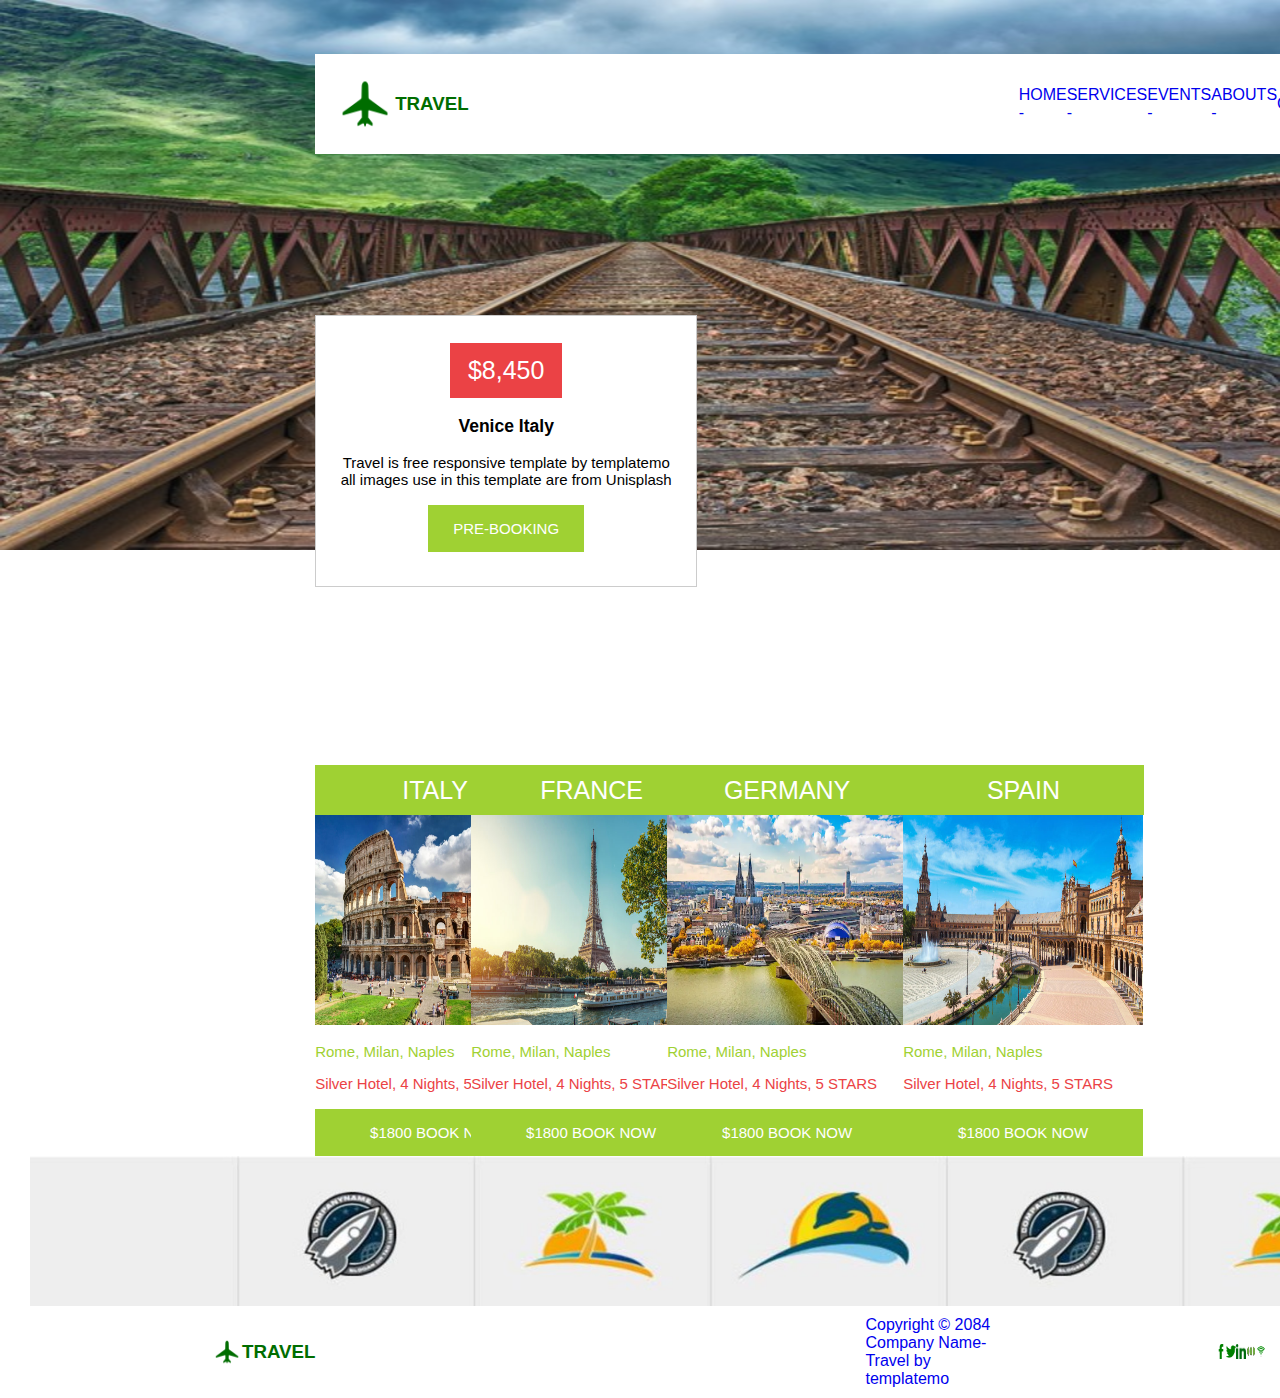
<file: Taller3-WebI/Taller3-WebI/html/taller3.html>
<!DOCTYPE html>
<html lang="en">

<head>
    <meta charset="UTF-8">
    <meta name="viewport" content="width=device-width, initial-scale=1.0">
    <title>Viajes</title>
    <link rel="stylesheet" href="../css/estilos.css">


</head>

<body>

    <section class="img-fondo">
        <img src="../recursos/imagenes/fondo.jpg" alt="train">

        <fieldset class="celda">
            <img src="../recursos/imagenes/avion.png" alt="avion" style="height: 60px; width: 60px;">
            <h3>TRAVEL</h3> <br>

            <a href="#" style="margin-left: 550px;">HOME -</a>
            <a href="#">SERVICES -</a>
            <a href="#">EVENTS -</a>
            <a href="#">ABOUTS -</a>
            <a href="#"> CONTACTS </a>
        </fieldset>
        <div class="articulo">
            <center>
                <br>
                <span class="precio" style="font-size: 25px;">$8,450</span>
                <h3 style="color: black;">Venice Italy</h3>
                <p>Travel is free responsive template by templatemo <br>
                    all images use in this template are from Unisplash</p>
                <br>
                <a href="#" class="boton-comprar">PRE-BOOKING</a>
            </center>
        </div>

        <div class="articulo-italia">
            <span class="tiulo-italia" style="font-size: 25px;">ITALY</span>
            <img src="../recursos/imagenes/italia.jpg" alt="italia">
            <p style="color: #9fd133;">Rome, Milan, Naples</p>
            <p style="color: #eb4245;">Silver Hotel, 4 Nights, 5 STARS</p>
            <br>
            <a href="#" class="boton-lugares">$1800 BOOK NOW</a>
        </div>

        <div class="articulo-francia ">
            <span class="tiulo-francia" style="font-size: 25px;">FRANCE</span>
            <img src="../recursos/imagenes/francia.jpg" alt="italia">
            <p style="color: #9fd133;">Rome, Milan, Naples</p>
            <p style="color: #eb4245;">Silver Hotel, 4 Nights, 5 STARS</p>
            <br>
            <a href="#" class="boton-lugares">$1800 BOOK NOW</a>
        </div>

        <div class=" articulo-alemania">
            <span class="tiulo-alemania" style="font-size: 25px;">GERMANY</span>
            <img src="../recursos/imagenes/alemania.webp" alt="italia">
            <p style="color: #9fd133;">Rome, Milan, Naples</p>
            <p style="color: #eb4245;">Silver Hotel, 4 Nights, 5 STARS</p>
            <br>
            <a href="#" class="boton-lugares">$1800 BOOK NOW</a>
        </div>

        <div class="articulo-espana">
            <span class="tiulo-españa" style="font-size: 25px;">SPAIN</span>
            <img src="../recursos/imagenes/españa.jpg" alt="italia">
            <p style="color: #9fd133;">Rome, Milan, Naples</p>
            <p style="color: #eb4245;">Silver Hotel, 4 Nights, 5 STARS</p>
            <br>
            <a href="#" class="boton-lugares">$1800 BOOK NOW</a>
        </div>
    </section>
    

   

    <img src="../recursos/imagenes/Imagen-trabajo.jpg" alt="barra" width="1800" height="150" class="img-barraFinal">

    <fieldset class="celda">
        <img src="../recursos/imagenes/avion.png" alt="avion" style="height: 30px; width: 30px;">
        <h3>TRAVEL</h3> <br><br>
        

        <a href="#" style="margin-left: 550px;">Copyright © 2084 Company Name- Travel by templatemo</a>
        <img src="../recursos/imagenes/facebook.png" alt="" height="15" width="10" style="margin-left: 20%;">
        <img src="../recursos/imagenes/twitter.png" alt="" height="15" width="10">
        <img src="../recursos/imagenes/in.png" alt="" height="15" width="10">
        <img src="../recursos/imagenes/puntos.jpg" alt="" height="15" width="10">
        <img src="../recursos/imagenes/wifi.jpg" alt="" height="15" width="10">
    </fieldset>
</body>

</html>
</file>
<file: Taller3-WebI/Taller3-WebI/css/estilos.css>
body, html {
    margin: 0;
    padding: 0;
    height: 100%;
    font-family: Arial, Helvetica, sans-serif;
}

.img-fondo {
    display: block;
    align-items: center;
    height: 100vh;
}

.img-fondo img {
    width: 100vw;
    height: 43vw;

}
.img-fondo fieldset{
    color: black;
    background-color: white;
    position: absolute;
    top: 6%;
    left: 9%;
    padding: 20px;
}
a{
    text-decoration: none;
}
h3{
    color: #006d00;
}
.celda{
    display: flex;
    align-items: center;
    border: none;
    margin-left: 200px;
    
}
.articulo {
    background-color: white;
    border: 1px solid #ccc;
    width: 380px;
    height: 270px;
    position: absolute;
    top: 35%;
    left: 09%;
    font-size: 15px;
    margin-left: 200px;
}
.articulo-italia{
    background-color: white;    
    width: 240px;
    height: 390px;
    position: absolute;
    top: 85%;
    left: 9%;
    font-size: 15px;
    margin-left: 200px;
    
}
.articulo-italia img{
    height: 210px;
    width: 240px;
}
.tiulo-italia{
    background-color:  #9fd133;
    color: #fff;
    padding: 10.5px 87px;
    border: none;
    display: inline-block;
}
.precio {
    background-color: #eb4245;
    color: #fff;
    padding: 13px 18px;
    border: none;
    display: inline-block;
    margin-top: 10px;
}


.boton-comprar {
    background-color: #9fd133;
    color: #fff;
    border: none;
    padding: 15px 25px;
}


.boton-lugares {
    background-color: #9fd133;
    color: #fff;
    border: none;
    padding: 15px 54.9px;
}

.articulo-francia{
    background-color: white;    
    width: 240px;
    height: 390px;
    position: absolute;
    top: 85%;
    left: 29%;
    font-size: 15px;
    margin-left: 20px;
    margin-left: 100px;
}
.articulo-francia img{
    height: 210px;
    width: 240px;
}
.tiulo-francia{
    background-color:  #9fd133;
    color: #fff;
    padding: 10.5px 69px;
    border: none;
    display: inline-block;
}


.articulo-alemania{
    background-color: white;    
    width: 240px;
    height: 390px;
    position: absolute;
    top: 85%;
    left: 49%;
    font-size: 15px;
    margin-left: 40px;
}
.articulo-alemania img{
    height: 210px;
    width: 240px;
}
.tiulo-alemania{
    background-color:  #9fd133;
    color: #fff;
    padding: 10.5px 56.7px;
    border: none;
    display: inline-block;
    
}

.articulo-espana{
    background-color: white;    
    width: 240px;
    height: 390px;
    position: absolute;
    top: 85%;
    left: 69%;
    font-size: 15px;
    margin-left: 20px;
}
.articulo-espana img{
    height: 210px;
    width: 240px;
}
.tiulo-españa{
    background-color:  #9fd133;
    color: #fff;
    padding: 10.5px 83.7px;
    border: none;
    display: inline-block;
    
}
.img-barraFinal{
    margin-top: 20%;
    margin-left: 30px;
    
    
    
    
}
</file>
